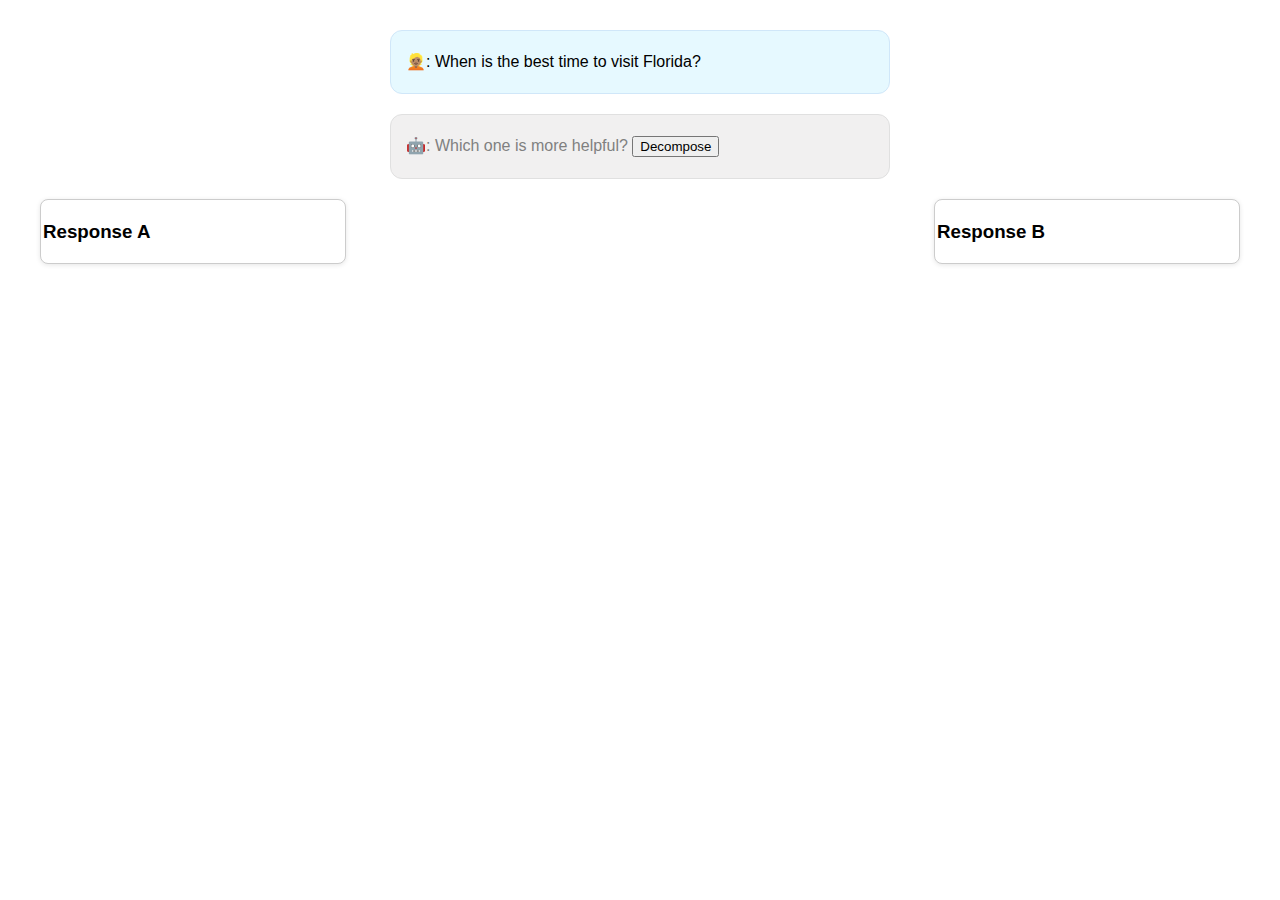
<file: code/index.html>
<!DOCTYPE html>
<html>
<head>
  <meta charset="utf-8" />
  <title>DxHF</title>
  <link rel="stylesheet" href="style.css">
</head>
<body>

<div id="top-content">
  <div class="message user">
    <p>👱🏽: When is the best time to visit Florida?</p>
  </div>
  
</div>
<div id="top-instruction">
  <div class="message bot">
    <p>
    🤖: Which one is more helpful? 
    <button id="toggle-button">Decompose</button> 
  </p>
  </div>
  
</div>

<div class="container" id="container">
  <div class="list response" id="left-left-list">
    <h3>Response A</h3>
  </div>
  <div class="list" id="left-list" style="display: none;">
    <div class="list-header">
      <h3>Claims from A</h3>
      <!-- Small sort/reset button with ranking icon on the right -->
      <button id="left-sort-button" class="sort-button" title="Sort by Relevance">⇅</button>
    </div>
  </div>
  <div class="list" id="middle-list" style="display: none;">
    <div class="list-header">
      <h3>Links</h3>
      <!-- Grouping button added beside the header -->
      <button id="middle-group-button" class="sort-button" title="Group links">☰</button>
    </div>
  </div>
  <div class="list" id="right-list" style="display: none;">
    <div class="list-header">
      <h3>Claims from B</h3>
      <!-- Small sort/reset button with ranking icon on the right -->
      <button id="right-sort-button" class="sort-button" title="Sort by Relevance">⇅</button>
    </div>
  </div>
  <div class="list response" id="right-right-list">
    <h3>Response B</h3>
  </div>
</div>

<!-- SVG hidden by default -->
<svg id="link-svg" style="display: none;"></svg>

<script src="https://d3js.org/d3.v7.min.js"></script>
<script src="data.js"></script>
<script>
  // --- URL Parameters for Data, Decompose, and Link ---
  const params = new URLSearchParams(window.location.search);
  const index = 0;
  // Read URL parameters "decompose" and "link"
  const decomposeFlag = params.get('decompose') === "1";
  var linkFlag = true;
  var rankFlag = true;
  if (!decomposeFlag) {
    linkFlag = false;
    // rankFlag = false;
  }

  if (!rankFlag) {
    document.getElementById("left-sort-button").style.display = "none";
    document.getElementById("right-sort-button").style.display = "none"; 
  }

  const contextHTML = data[index]["context"];
  document.querySelector("#top-content p").innerHTML = contextHTML;
  const leftSentences = data[index]["accepted_responses"];
  const leftClaims = data[index]["accepted_response_claims"];
  const rightSentences = data[index]["rejected_responses"];
  const rightClaims = data[index]["rejected_response_claims"];
  const connections = data[index]["links"]
      .sort((a, b) => b.similarity - a.similarity)
      .slice(0, 10);

  const allRelevances = leftClaims.concat(rightClaims).map(d => d.relevance);
  const colorScale = d3.scaleLinear().domain([0, 1]).range(["#ffffff", "#cc0000"]);
  const simScores = connections.map(d => d.similarity);
  const minSim = d3.min(simScores);
  const maxSim = d3.max(simScores);
  const simScale = d3.scaleLinear().domain([minSim, maxSim]).range([1, 8]);
  const minRel = d3.min(allRelevances);
  const maxRel = d3.max(allRelevances);
  const opacityScale = d3.scaleLinear().domain([minRel, maxRel]).range([0.1, 1]);

  // Order connections for the middle list.
  connections.sort((a, b) => {
    const totalA = leftClaims[a.accept_claim_index].relevance + rightClaims[a.reject_claim_index].relevance;
    const totalB = leftClaims[b.accept_claim_index].relevance + rightClaims[b.reject_claim_index].relevance;
    return totalB - totalA;
  });

  // --- Populate Sentence and Claim Lists ---
  const leftLeftList = document.getElementById("left-left-list");
  leftSentences.forEach((sentence, i) => {
    const span = document.createElement("span");
    span.className = "sentence";
    span.id = "left-left-item-" + i;
    span.textContent = sentence.sentence;
    leftLeftList.appendChild(span);
  });
  const rightRightList = document.getElementById("right-right-list");
  rightSentences.forEach((sentence, i) => {
    const span = document.createElement("span");
    span.className = "sentence";
    span.id = "right-right-item-" + i;
    span.textContent = sentence.sentence;
    rightRightList.appendChild(span);
  });

  const leftList = document.getElementById("left-list");
  leftClaims.forEach((claim, i) => {
    const div = document.createElement("div");
    div.className = "item";
    div.id = "left-item-" + i;
    div.textContent = claim.relevance > 0.0 ? claim.claim : "";
    div.style.color = rankFlag ? "rgba(0,0,0," + opacityScale(claim.relevance) + ")" : "black";
    div.setAttribute("data-relevance", claim.relevance);
    leftList.appendChild(div);
  });
  const rightList = document.getElementById("right-list");
  rightClaims.forEach((claim, i) => {
    const div = document.createElement("div");
    div.className = "item";
    div.id = "right-item-" + i;
    div.textContent = claim.relevance > 0.0 ? claim.claim : "";
    div.style.color = rankFlag ? "rgba(0,0,0," + opacityScale(claim.relevance) + ")" : "black";
    div.setAttribute("data-relevance", claim.relevance);
    rightList.appendChild(div);
  });

  // --- Populate Middle List (Ungrouped) ---
  function populateMiddleListUngrouped() {
    const middleList = document.getElementById("middle-list");
    // Preserve the header (which contains "Links" and the grouping button)
    const header = middleList.querySelector(".list-header");
    middleList.innerHTML = "";
    middleList.appendChild(header);
    connections.forEach((conn, i) => {
      const div = document.createElement("div");
      div.className = "item middle-item";
      div.id = "middle-item-" + i;
      div.textContent = conn.keyword;
      div.setAttribute("data-similarity", conn.similarity);
      middleList.appendChild(div);
    });
    addMiddleHoverListeners();
  }
  populateMiddleListUngrouped();

  // --- Apply URL Parameter Settings ---
  if(decomposeFlag) {
    document.getElementById("left-list").style.display = "";
    document.getElementById("right-list").style.display = "";
    // Reset outer sentence list positions.
    document.getElementById("left-left-list").style.transform = "translateX(0)";
    document.getElementById("right-right-list").style.transform = "translateX(0)";
  }
  if(linkFlag) {
    document.getElementById("middle-list").style.display = "";
    d3.select("#link-svg").style("display", null);
  }

  // --- Helper: Get Element Position ---
  function getItemPosition(itemId, side) {
    const el = document.getElementById(itemId);
    const rect = el.getBoundingClientRect();
    return {
      x: side === "left" ? rect.left : rect.left + rect.width,
      y: rect.top + rect.height / 2
    };
  }

  // --- SVG Setup and Initial Lines (Ungrouped) ---
  const svg = d3.select("#link-svg")
      .attr("width", window.innerWidth)
      .attr("height", window.innerHeight);

  const leftToMiddleLines = svg.selectAll(".left-to-middle-line")
      .data(connections)
      .enter()
      .append("line")
      .attr("class", "left-to-middle-line")
      .attr("stroke", "gray")
      .attr("stroke-width", 2);

  const middleToRightLines = svg.selectAll(".middle-to-right-line")
      .data(connections)
      .enter()
      .append("line")
      .attr("class", "middle-to-right-line")
      .attr("stroke", "gray")
      .attr("stroke-width", 2);

  const leftSideData = leftClaims.map((d, i) => ({ claimIndex: i, sentenceIndex: d.from }));
  const rightSideData = rightClaims.map((d, i) => ({ claimIndex: i, sentenceIndex: d.from }));

  // --- Update Functions for SVG Links ---
  function updateLines() {
    leftToMiddleLines
      .attr("x1", d => getItemPosition("left-item-" + d.accept_claim_index, "right").x)
      .attr("y1", d => getItemPosition("left-item-" + d.accept_claim_index, "right").y)
      .attr("x2", (d, i) => getItemPosition("middle-item-" + i, "left").x)
      .attr("y2", (d, i) => getItemPosition("middle-item-" + i, "left").y);
    middleToRightLines
      .attr("x1", (d, i) => getItemPosition("middle-item-" + i, "right").x)
      .attr("y1", (d, i) => getItemPosition("middle-item-" + i, "right").y)
      .attr("x2", d => getItemPosition("right-item-" + d.reject_claim_index, "left").x)
      .attr("y2", d => getItemPosition("right-item-" + d.reject_claim_index, "left").y);
  }
  updateLines();

  function updateGroupedLines() {
    svg.selectAll(".grouped-left-line").remove();
    svg.selectAll(".grouped-right-line").remove();
    const middleList = document.getElementById("middle-list");
    const groupItems = middleList.querySelectorAll(".middle-item.grouped");
    groupItems.forEach(item => {
      const groupedConnections = item.groupedConnections;
      const leftPositions = groupedConnections.map(conn =>
        getItemPosition("left-item-" + conn.accept_claim_index, "right")
      );
      const rightPositions = groupedConnections.map(conn =>
        getItemPosition("right-item-" + conn.reject_claim_index, "left")
      );
      const avgLeft = {
        x: d3.mean(leftPositions, d => d.x),
        y: d3.mean(leftPositions, d => d.y)
      };
      const avgRight = {
        x: d3.mean(rightPositions, d => d.x),
        y: d3.mean(rightPositions, d => d.y)
      };
      svg.append("line")
        .attr("class", "grouped-left-line")
        .attr("data-group-id", item.id)
        .attr("stroke", "gray")
        .attr("stroke-width", 2)
        .attr("x1", avgLeft.x)
        .attr("y1", avgLeft.y)
        .attr("x2", getItemPosition(item.id, "left").x)
        .attr("y2", getItemPosition(item.id, "left").y);
      svg.append("line")
        .attr("class", "grouped-right-line")
        .attr("data-group-id", item.id)
        .attr("stroke", "gray")
        .attr("stroke-width", 2)
        .attr("x1", getItemPosition(item.id, "right").x)
        .attr("y1", getItemPosition(item.id, "right").y)
        .attr("x2", avgRight.x)
        .attr("y2", avgRight.y);
    });
  }

  // --- Update Outer Positions ---
  function updateOuterPositions() {
    const container = document.getElementById("container");
    const containerWidth = container.clientWidth;
    const leftLeftEl = document.getElementById("left-left-list");
    const rightRightEl = document.getElementById("right-right-list");
    const centerX = containerWidth / 2;
    const leftTranslate = centerX - leftLeftEl.clientWidth;
    const rightTranslate = -(containerWidth - centerX - rightRightEl.clientWidth);
    leftLeftEl.style.transform = `translateX(${leftTranslate}px)`;
    rightRightEl.style.transform = `translateX(${rightTranslate}px)`;
  }
  updateOuterPositions();

  window.addEventListener("resize", () => {
    svg.attr("width", window.innerWidth).attr("height", window.innerHeight);
    if (document.getElementById("left-list").style.display === "none") {
      updateOuterPositions();
    }
    if(isGrouped){
      updateGroupedLines();
    } else {
      updateLines();
    }
  });

  // --- Hover Functionality for Left/Right Items ---
  function addHoverListeners() {
    document.querySelectorAll('.item').forEach(item => {
      item.addEventListener('mouseenter', function() {
        leftToMiddleLines.attr("opacity", 0.2).classed("hover-line", false);
        middleToRightLines.attr("opacity", 0.2).classed("hover-line", false);
        document.querySelectorAll('.hover-item').forEach(el => el.classList.remove("hover-item"));
        const id = this.id;
        if (id.startsWith("left-item-")) {
          let accept_claim_index = parseInt(id.replace("left-item-", ""));
          this.classList.add("hover-item");
          let leftSentenceIndex = leftClaims[accept_claim_index].from;
          const leftSentenceEl = document.getElementById("left-left-item-" + leftSentenceIndex);
          if (leftSentenceEl) leftSentenceEl.classList.add("hover-item");
          // leftSideLines.filter(d => d.claimIndex === accept_claim_index)
          //   .classed("hover-side-line", true);
          connections.forEach((conn, i) => {
            if (conn.accept_claim_index === accept_claim_index) {
              leftToMiddleLines.filter((d, j) => j === i)
                .attr("opacity", 1)
                .classed("hover-line", true);
              const middleEl = document.getElementById("middle-item-" + i);
              if (middleEl) middleEl.classList.add("hover-item");
              const rightEl = document.getElementById("right-item-" + conn.reject_claim_index);
              if (rightEl) {
                rightEl.classList.add("hover-item");
                let rightSentenceIndex = rightClaims[conn.reject_claim_index].from;
                const rightSentenceEl = document.getElementById("right-right-item-" + rightSentenceIndex);
                if (rightSentenceEl) rightSentenceEl.classList.add("hover-item");
              }
              middleToRightLines.filter((d, j) => j === i)
                .attr("opacity", 1)
                .classed("hover-line", true);
            }
          });
        } else if (id.startsWith("right-item-")) {
          let reject_claim_index = parseInt(id.replace("right-item-", ""));
          this.classList.add("hover-item");
          let rightSentenceIndex = rightClaims[reject_claim_index].from;
          const rightSentenceEl = document.getElementById("right-right-item-" + rightSentenceIndex);
          if (rightSentenceEl) rightSentenceEl.classList.add("hover-item");
          connections.forEach((conn, i) => {
            if (conn.reject_claim_index === reject_claim_index) {
              middleToRightLines.filter((d, j) => j === i)
                .attr("opacity", 1)
                .classed("hover-line", true);
              const middleEl = document.getElementById("middle-item-" + i);
              if (middleEl) middleEl.classList.add("hover-item");
              const leftEl = document.getElementById("left-item-" + conn.accept_claim_index);
              if (leftEl) {
                leftEl.classList.add("hover-item");
                let leftSentenceIndex = leftClaims[conn.accept_claim_index].from;
                const leftSentenceEl = document.getElementById("left-left-item-" + leftSentenceIndex);
                if (leftSentenceEl) leftSentenceEl.classList.add("hover-item");
              }
              leftToMiddleLines.filter((d, j) => j === i)
                .attr("opacity", 1)
                .classed("hover-line", true);
            }
          });
        } else if (id.startsWith("middle-item-")) {
          let midIndex = parseInt(id.replace("middle-item-", ""));
          this.classList.add("hover-item");
          const conn = connections[midIndex];
          const leftEl = document.getElementById("left-item-" + conn.accept_claim_index);
          if (leftEl) {
            leftEl.classList.add("hover-item");
            let leftSentenceIndex = leftClaims[conn.accept_claim_index].from;
            const leftSentenceEl = document.getElementById("left-left-item-" + leftSentenceIndex);
            if (leftSentenceEl) leftSentenceEl.classList.add("hover-item");
          }
          const rightEl = document.getElementById("right-item-" + conn.reject_claim_index);
          if (rightEl) {
            rightEl.classList.add("hover-item");
            let rightSentenceIndex = rightClaims[conn.reject_claim_index].from;
            const rightSentenceEl = document.getElementById("right-right-item-" + rightSentenceIndex);
            if (rightSentenceEl) rightSentenceEl.classList.add("hover-item");
          }
          leftToMiddleLines.filter((d, j) => j === midIndex)
            .attr("opacity", 1)
            .classed("hover-line", true);
          middleToRightLines.filter((d, j) => j === midIndex)
            .attr("opacity", 1)
            .classed("hover-line", true);
        }
      });
      item.addEventListener('mouseleave', function() {
        leftToMiddleLines.attr("opacity", 1).classed("hover-line", false);
        middleToRightLines.attr("opacity", 1).classed("hover-line", false);
        document.querySelectorAll('.hover-item').forEach(el => el.classList.remove("hover-item"));
      });
    });
  }
  addHoverListeners();

  // --- Hover Listeners for Middle List Items (Grouped & Ungrouped) ---
  function addMiddleHoverListeners() {
    document.querySelectorAll("#middle-list .item").forEach(item => {
      item.addEventListener("mouseover", function() {
        // Always highlight the middle item.
        this.classList.add("hover-item");
        if (this.classList.contains("grouped")) {
          // Highlight grouped SVG links associated with this item.
          svg.selectAll("line.grouped-left-line")
             .filter(function() { return d3.select(this).attr("data-group-id") === item.id; })
             .attr("opacity", 1)
             .classed("hover-line", true);
          svg.selectAll("line.grouped-right-line")
             .filter(function() { return d3.select(this).attr("data-group-id") === item.id; })
             .attr("opacity", 1)
             .classed("hover-line", true);
          // Highlight each connected left/right item and sentence.
          if (item.groupedConnections) {
            item.groupedConnections.forEach(conn => {
              const leftItem = document.getElementById("left-item-" + conn.accept_claim_index);
              if (leftItem) leftItem.classList.add("hover-item");
              const leftSentence = document.getElementById("left-left-item-" + leftClaims[conn.accept_claim_index].from);
              if (leftSentence) leftSentence.classList.add("hover-item");
              const rightItem = document.getElementById("right-item-" + conn.reject_claim_index);
              if (rightItem) rightItem.classList.add("hover-item");
              const rightSentence = document.getElementById("right-right-item-" + rightClaims[conn.reject_claim_index].from);
              if (rightSentence) rightSentence.classList.add("hover-item");
            });
          }
        } else {
          // Ungrouped middle item.
          const sim = this.getAttribute("data-similarity");
          let midIndex = parseInt(this.id.replace("middle-item-", ""));
          svg.selectAll("line.left-to-middle-line")
             .filter((d, i) => i === midIndex)
             .attr("opacity", 1)
             .classed("hover-line", true);
          svg.selectAll("line.middle-to-right-line")
             .filter((d, i) => i === midIndex)
             .attr("opacity", 1)
             .classed("hover-line", true);
          const conn = connections[midIndex];
          if(conn) {
            const leftItem = document.getElementById("left-item-" + conn.accept_claim_index);
            if(leftItem) leftItem.classList.add("hover-item");
            const leftSentence = document.getElementById("left-left-item-" + leftClaims[conn.accept_claim_index].from);
            if(leftSentence) leftSentence.classList.add("hover-item");
            const rightItem = document.getElementById("right-item-" + conn.reject_claim_index);
            if(rightItem) rightItem.classList.add("hover-item");
            const rightSentence = document.getElementById("right-right-item-" + rightClaims[conn.reject_claim_index].from);
            if(rightSentence) rightSentence.classList.add("hover-item");
          }
        }
      });
      item.addEventListener("mouseout", function() {
        svg.selectAll("line.hover-line")
           .attr("opacity", 1)
           .classed("hover-line", false);
        document.querySelectorAll('.hover-item').forEach(el => el.classList.remove("hover-item"));
      });
    });
  }
  // (addMiddleHoverListeners is called after populating the middle list)

  // --- Toggle Buttons ---
  document.getElementById("toggle-button").addEventListener("click", function() {
    const leftListEl = document.getElementById("left-list");
    const rightListEl = document.getElementById("right-list");
    const leftLeftEl = document.getElementById("left-left-list");
    const rightRightEl = document.getElementById("right-right-list");
    const middleListEl = document.getElementById("middle-list");
    const svgEl = d3.select("#link-svg");
    if (leftListEl.style.display === "none") {
      leftListEl.style.display = "";
      rightListEl.style.display = "";
      leftLeftEl.style.transform = "translateX(0)";
      rightRightEl.style.transform = "translateX(0)";
      middleListEl.style.display = "";
      svgEl.style("display", null);
      if(isGrouped){
        updateGroupedLines();
      } else {
        updateLines();
      }
    } else {
      leftListEl.style.display = "none";
      rightListEl.style.display = "none";
      middleListEl.style.display = "none";
      svgEl.style("display", "none");
      updateOuterPositions();
    }
  });

  // --- Sorting (Reorder) Buttons ---
  let leftSorted = false;
  const leftSortButton = document.getElementById("left-sort-button");
  leftSortButton.addEventListener("click", function() {
    const items = Array.from(leftList.querySelectorAll(".item"));
    if (!leftSorted) {
      items.sort((a, b) => parseFloat(b.getAttribute("data-relevance")) - parseFloat(a.getAttribute("data-relevance")));
      leftSortButton.title = "Reset Order";
      leftSorted = true;
    } else {
      items.sort((a, b) => {
        const aIndex = parseInt(a.id.replace("left-item-", ""));
        const bIndex = parseInt(b.id.replace("left-item-", ""));
        return aIndex - bIndex;
      });
      leftSortButton.title = "Sort by Relevance";
      leftSorted = false;
    }
    items.forEach(item => leftList.appendChild(item));
    if(isGrouped){
      updateGroupedLines();
    } else {
      updateLines();
    }
  });

  let rightSorted = false;
  const rightSortButton = document.getElementById("right-sort-button");
  rightSortButton.addEventListener("click", function() {
    const items = Array.from(rightList.querySelectorAll(".item"));
    if (!rightSorted) {
      items.sort((a, b) => parseFloat(b.getAttribute("data-relevance")) - parseFloat(a.getAttribute("data-relevance")));
      rightSortButton.title = "Reset Order";
      rightSorted = true;
    } else {
      items.sort((a, b) => {
        const aIndex = parseInt(a.id.replace("right-item-", ""));
        const bIndex = parseInt(b.id.replace("right-item-", ""));
        return aIndex - bIndex;
      });
      rightSortButton.title = "Sort by Relevance";
      rightSorted = false;
    }
    items.forEach(item => rightList.appendChild(item));
    if(isGrouped){
      updateGroupedLines();
    } else {
      updateLines();
    }
  });

  // Function to check if both a preference and confidence rating have been set.
  function updateSubmitButtonState() {
    const selectedChoice = document.querySelector("input[name='choice']:checked");
    const confidence = document.getElementById("confidence").value;
    const submitButton = document.getElementById("submitButton");

    // Enable the button only if a radio button is selected and confidence > 0.
    if (selectedChoice && parseInt(confidence, 10) > 0) {
      submitButton.disabled = false;
    } else {
      submitButton.disabled = true;
    }
  }

  // Add listeners for radio button changes.
  const choiceInputs = document.querySelectorAll("input[name='choice']");
  choiceInputs.forEach(input => {
    input.addEventListener("change", updateSubmitButtonState);
  });

  // --- Star rating for confidence ---
  const stars = document.querySelectorAll("#star-rating .star");
  stars.forEach(star => {
    star.addEventListener("click", function() {
      const rating = parseInt(this.getAttribute("data-value"), 10);
      document.getElementById("confidence").value = rating;
      // Update star appearance.
      stars.forEach(s => {
        if (parseInt(s.getAttribute("data-value"), 10) <= rating) {
          s.classList.add("selected");
          s.innerHTML = "&#9733;"; // filled star
        } else {
          s.classList.remove("selected");
          s.innerHTML = "&#9734;"; // empty star
        }
      });
      updateSubmitButtonState();
    });
  });

  // --- Grouping Feature for Middle List ---
  let isGrouped = false;
  const middleGroupButton = document.getElementById("middle-group-button");
  middleGroupButton.addEventListener("click", function() {
    if (!isGrouped) {
      groupMiddleList();
      isGrouped = true;
      middleGroupButton.title = "Ungroup links";
    } else {
      ungroupMiddleList();
      isGrouped = false;
      middleGroupButton.title = "Group links";
    }
    if(isGrouped){
      updateGroupedLines();
    } else {
      updateLines();
    }
  });

  function groupMiddleList() {
    const middleList = document.getElementById("middle-list");
    const header = middleList.querySelector(".list-header");
    middleList.innerHTML = "";
    middleList.appendChild(header);
    // Group connections by keyword using d3.group.
    const grouped = d3.group(connections, d => d.keyword);
    let index = 0;
    grouped.forEach((groupConnections, keyword) => {
      const div = document.createElement("div");
      div.className = "item middle-item grouped";
      div.id = "middle-group-item-" + index;
      div.textContent = `${keyword} (${groupConnections.length})`;
      // Store the grouped connections on the element for later use.
      div.groupedConnections = groupConnections;
      middleList.appendChild(div);
      index++;
    });
    addMiddleHoverListeners();
    // Hide original ungrouped links.
    svg.selectAll(".left-to-middle-line").style("display", "none");
    svg.selectAll(".middle-to-right-line").style("display", "none");
  }

  function ungroupMiddleList() {
    // Remove grouped links before ungrouping.
    svg.selectAll(".grouped-left-line").remove();
    svg.selectAll(".grouped-right-line").remove();
    populateMiddleListUngrouped();
    svg.selectAll(".left-to-middle-line").style("display", null);
    svg.selectAll(".middle-to-right-line").style("display", null);
  }
</script>

</body>
</html>
</file>
<file: code/style.css>
body {
    margin: 30px;
    /* font-family: Arial, sans-serif; */
    font-family: -apple-system, BlinkMacSystemFont, "Segoe UI", Roboto, sans-serif;
  }
  /* Top content div styling */
  #top-content {
    width: 500px;
    margin: 0 auto 20px auto;
  }
  #top-content p {
    margin: 10px 0;
    width: 100%;
  }
  #top-instruction {
    width: 500px;
    margin: 0 auto 20px auto;
  }
  #top-instruction p {
    margin: 10px 0;
    width: 100%;
    color: gray;
  }
  /* Container for toggle buttons - side by side */
  #toggle-buttons {
    display: flex;
    justify-content: center;
    gap: 10px;
    margin-bottom: 20px;
  }
  #toggle-buttons button {
    padding: 8px 16px;
    font-size: 14px;
    cursor: pointer;
  }
  .container {
    display: flex;
    justify-content: space-between;
    width: 1200px;
    margin: 0 auto;
    position: relative;
    transition: all 0.5s ease;
  }
  /* Outer lists get a transform transition */
  #left-left-list, #right-right-list {
    width: 25%;
    padding: 2px;
    border: 0.5px solid #ccc;
    transition: transform 0.5s ease;
  }
  /* The middle three lists (claims and connection labels) */
  #left-list, #middle-list, #right-list {
    transition: all 0.5s ease;
  }
  /* Original widths for the middle lists */
  #left-list, #right-list {
    width: 15%;
  }
  #middle-list {
    width: 10%;
    text-align: center;
  }
  .sentence {
    margin: 0;
    font-size: normal;
    cursor: pointer;
    display: block;
  }
  .item {
    margin: 0;
    padding: 2px;
    border: 0.5px solid #ccc;
    position: relative;
    cursor: pointer;
    font-size: small;
  }
  .middle-item {
    margin: 10px 0;
    padding: 5px;
    font-size: small;
  }
  .hover-item {
    background-color: #ffeb3b;
    border-color: #ffeb3b;
  }
  #link-svg {
    position: absolute;
    top: 0;
    left: 0;
    z-index: -1;
    opacity: 0.2;
    pointer-events: none;
    transition: opacity 0.5s ease;
  }
  .hover-line {
    stroke: red !important;
  }
  .left-side-line, .right-side-line {
    stroke: orange;
    opacity: 0;
    stroke-width: 3;
  }
  .hover-side-line {
    stroke: orange !important;
    opacity: 1;
    stroke-width: 3 !important;
  }
  /* Tooltip styling */
  #tooltip {
    position: absolute;
    padding: 4px 8px;
    background: #333;
    color: #fff;
    border-radius: 4px;
    font-size: 12px;
    pointer-events: none;
    opacity: 0;
    transition: opacity 0.2s ease;
  }
  /* Header styling for claim lists */
  .response {
    background-color: #ffffff;
    border-radius: 8px;
    box-shadow: 0 1px 5px rgba(0, 0, 0, 0.1);
    padding: 10px;
    min-width: 200px;
  }
  .list-header {
    display: flex;
    justify-content: space-between;
    align-items: center;
    margin-bottom: 5px;
  }
  .list-header h3 {
    margin: 0;
    font-size: 16px;
  }
  /* Small sort/reset button styling */
  .sort-button {
    border: none;
    background: none;
    font-size: 16px;
    cursor: pointer;
    padding: 2px 4px;
  }

  /* User input section styling */
  #user-input {
    width: 600px;
    margin: 20px auto;
    padding: 10px;
    border: 0.5px solid #ccc;
  }
  #user-input label {
    display: block;
    margin-bottom: 5px;
  }
  #user-input textarea {
    width: 100%;
    box-sizing: border-box;
  }
  /* Star rating styling */
  #star-rating {
    font-size: 24px;
    color: #ccc;
    cursor: pointer;
  }
  #star-rating .star.selected {
    color: gold;
  }

  /* Chat container styling */
  .chat-container {
    background-color: #ffffff;
    border-radius: 8px;
    width: 100%;
    max-width: 600px;
    box-shadow: 0 2px 10px rgba(0, 0, 0, 0.1);
    padding: 20px;
    display: flex;
    flex-direction: column;
    gap: 15px;
  }

  /* Chat bubble base style */
  .message {
    padding: 10px 15px;
    border-radius: 12px;
    line-height: 1.4;
    max-width: 100%;
    word-wrap: break-word;
  }

  /* User message styling */
  .message.user {
    background-color: #e6f9ff;
    align-self: flex-end;
    border: 1px solid #d0e7f9;
  }

  /* Bot message styling */
  .message.bot {
    background-color: #f1f0f0;
    align-self: flex-start;
    border: 1px solid #e0e0e0;
  }
</file>
